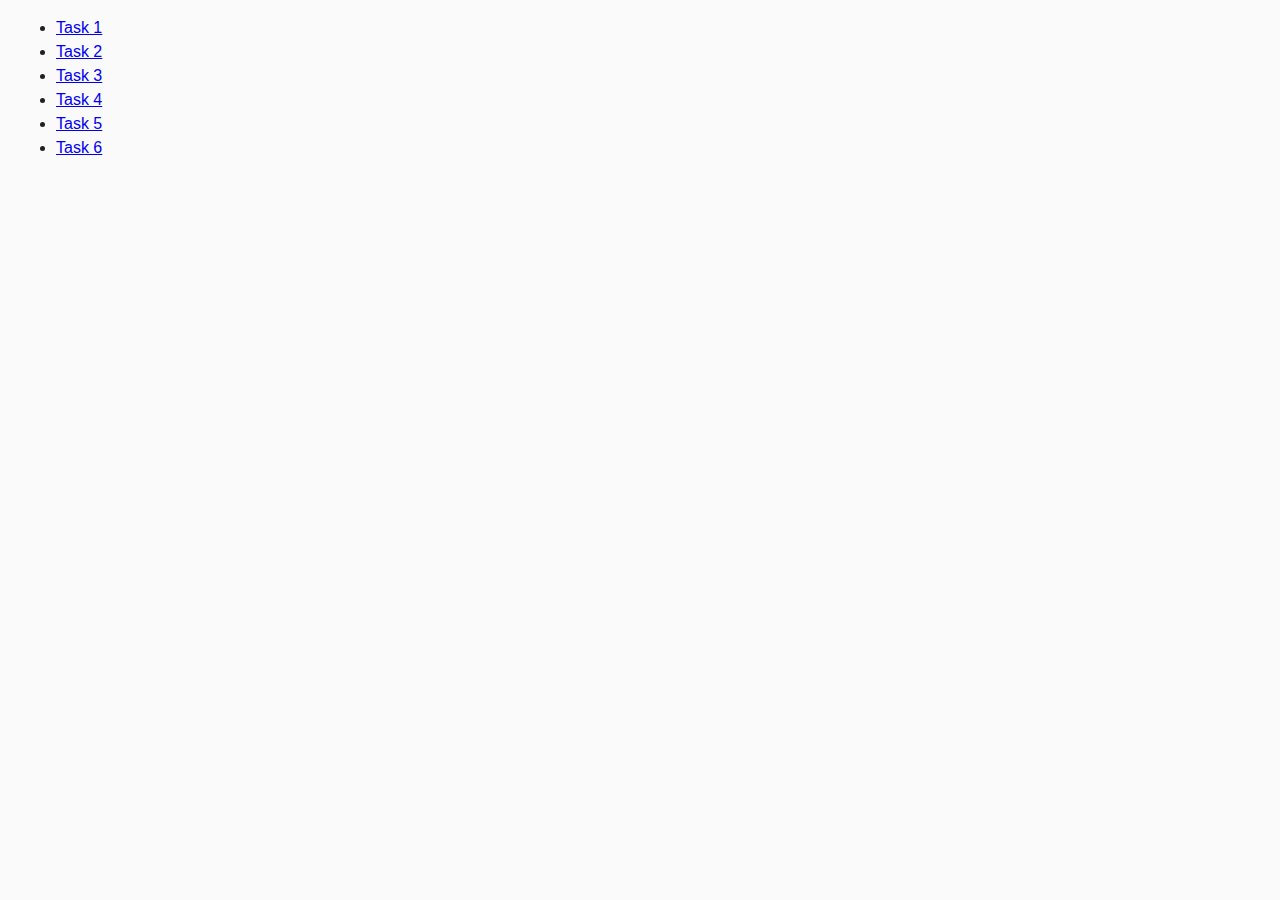
<file: index.html>
<!DOCTYPE html>
<html lang="en">
  <head>
    <meta charset="UTF-8" />
    <meta http-equiv="X-UA-Compatible" content="IE=edge" />
    <meta name="viewport" content="width=device-width, initial-scale=1.0" />
    <title>Homework 7</title>
    <link rel="stylesheet" href="./css/common.css" />
  </head>
  <body>
    <ul>
      <li><a href="./task-1.html">Task 1</a></li>
      <li><a href="./task-2.html">Task 2</a></li>
      <li><a href="./task-3.html">Task 3</a></li>
      <li><a href="./task-4.html">Task 4</a></li>
      <li><a href="./task-5.html">Task 5</a></li>
      <li><a href="./task-6.html">Task 6</a></li>
    </ul>
  </body>
</html>
</file>
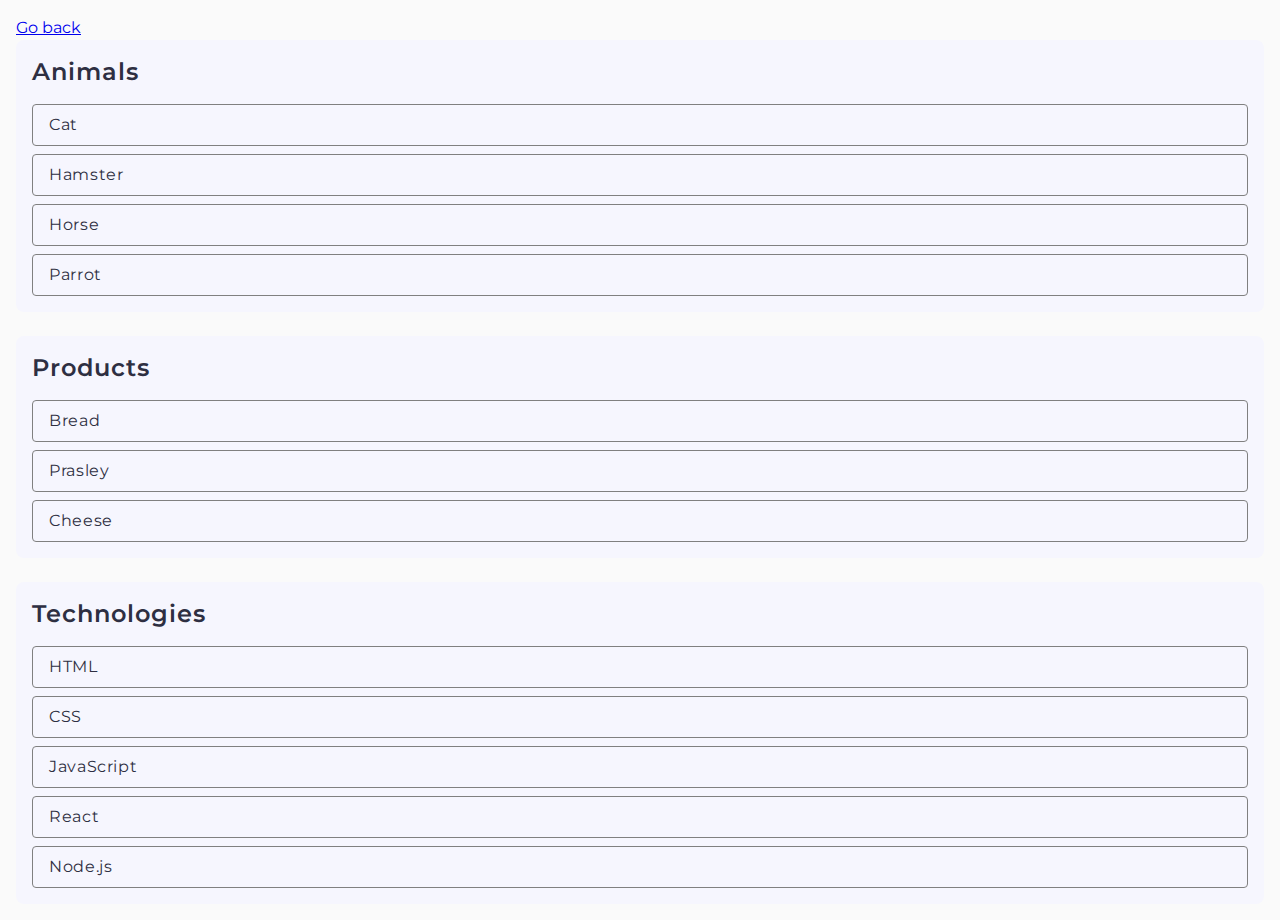
<file: task-1.html>
<!DOCTYPE html>
<html lang="en">
  <head>
    <meta charset="UTF-8" />
    <meta http-equiv="X-UA-Compatible" content="IE=edge" />
    <meta name="viewport" content="width=device-width, initial-scale=1.0" />
    <title>Task 1</title>
    <link rel="preconnect" href="https://fonts.googleapis.com" />
    <link rel="preconnect" href="https://fonts.gstatic.com" crossorigin />
    <link
      href="https://fonts.googleapis.com/css2?family=Montserrat:ital,wght@0,100..900;1,100..900&display=swap"
      rel="stylesheet"
    />
    <link rel="stylesheet" href="./css/common.css" />
    <link rel="stylesheet" href="./css/task-1.css" />
  </head>

  <body>
    <p><a href="./index.html">Go back</a></p>

    <ul id="categories">
      <li class="item">
        <h2>Animals</h2>

        <ul>
          <li>Cat</li>
          <li>Hamster</li>
          <li>Horse</li>
          <li>Parrot</li>
        </ul>
      </li>
      <li class="item">
        <h2>Products</h2>

        <ul>
          <li>Bread</li>
          <li>Prasley</li>
          <li>Cheese</li>
        </ul>
      </li>
      <li class="item">
        <h2>Technologies</h2>

        <ul>
          <li>HTML</li>
          <li>CSS</li>
          <li>JavaScript</li>
          <li>React</li>
          <li>Node.js</li>
        </ul>
      </li>
    </ul>

    <script src="./js/task-1.js" type="module"></script>
  </body>
</html>
</file>
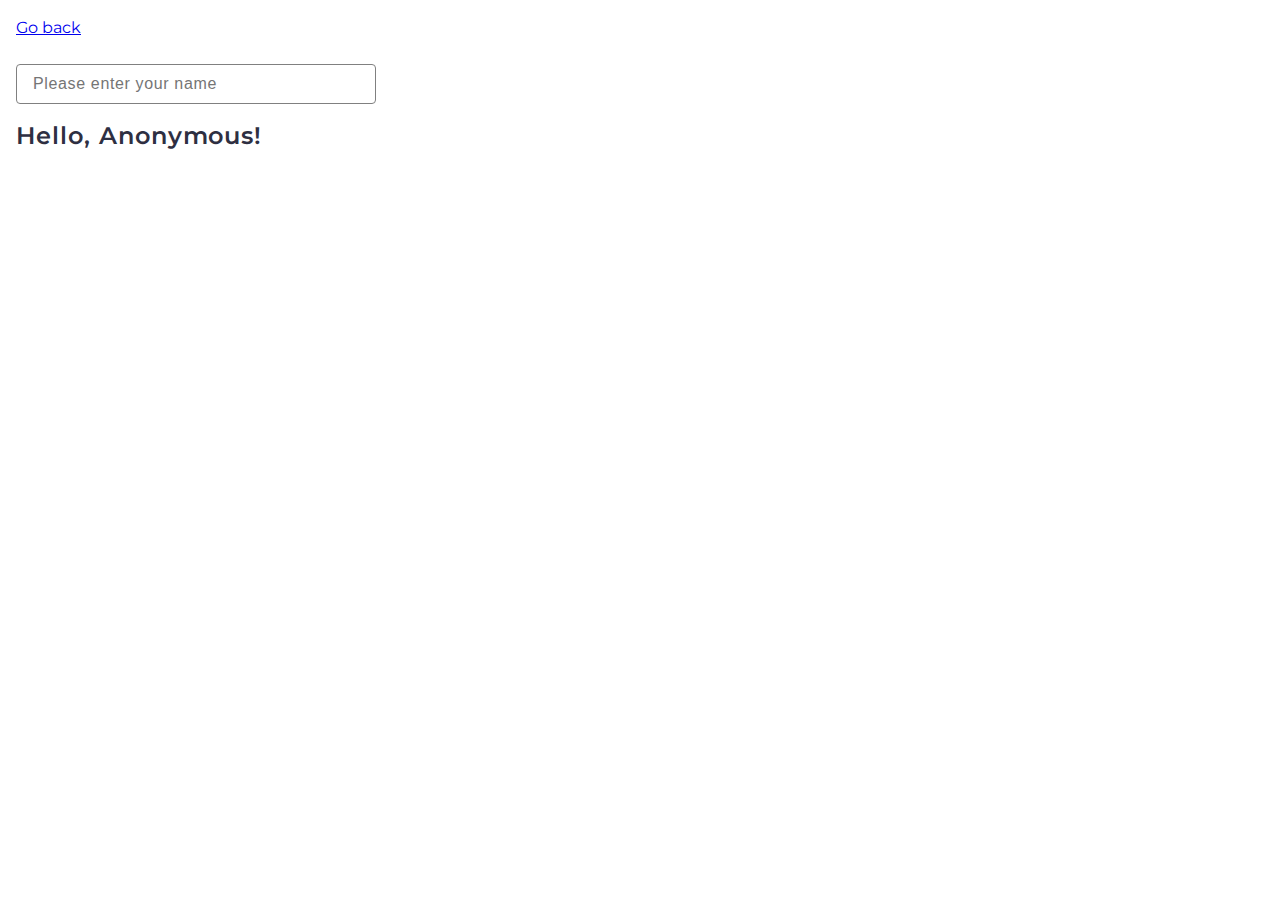
<file: task-3.html>
<!DOCTYPE html>
<html lang="en">
  <head>
    <meta charset="UTF-8" />
    <meta http-equiv="X-UA-Compatible" content="IE=edge" />
    <meta name="viewport" content="width=device-width, initial-scale=1.0" />
    <title>Task 3</title>
    <link rel="preconnect" href="https://fonts.googleapis.com" />
    <link rel="preconnect" href="https://fonts.gstatic.com" crossorigin />
    <link
      href="https://fonts.googleapis.com/css2?family=Montserrat:ital,wght@0,100..900;1,100..900&display=swap"
      rel="stylesheet"
    />
    <link rel="stylesheet" href="./css/common.css" />
    <link rel="stylesheet" href="./css/task-3.css" />
  </head>
  <body>
    <p><a href="./index.html">Go back</a></p>

    <input type="text" id="name-input" placeholder="Please enter your name" />
    <h1>Hello, <span id="name-output">Anonymous</span>!</h1>

    <script src="./js/task-3.js" type="module"></script>
  </body>
</html>
</file>
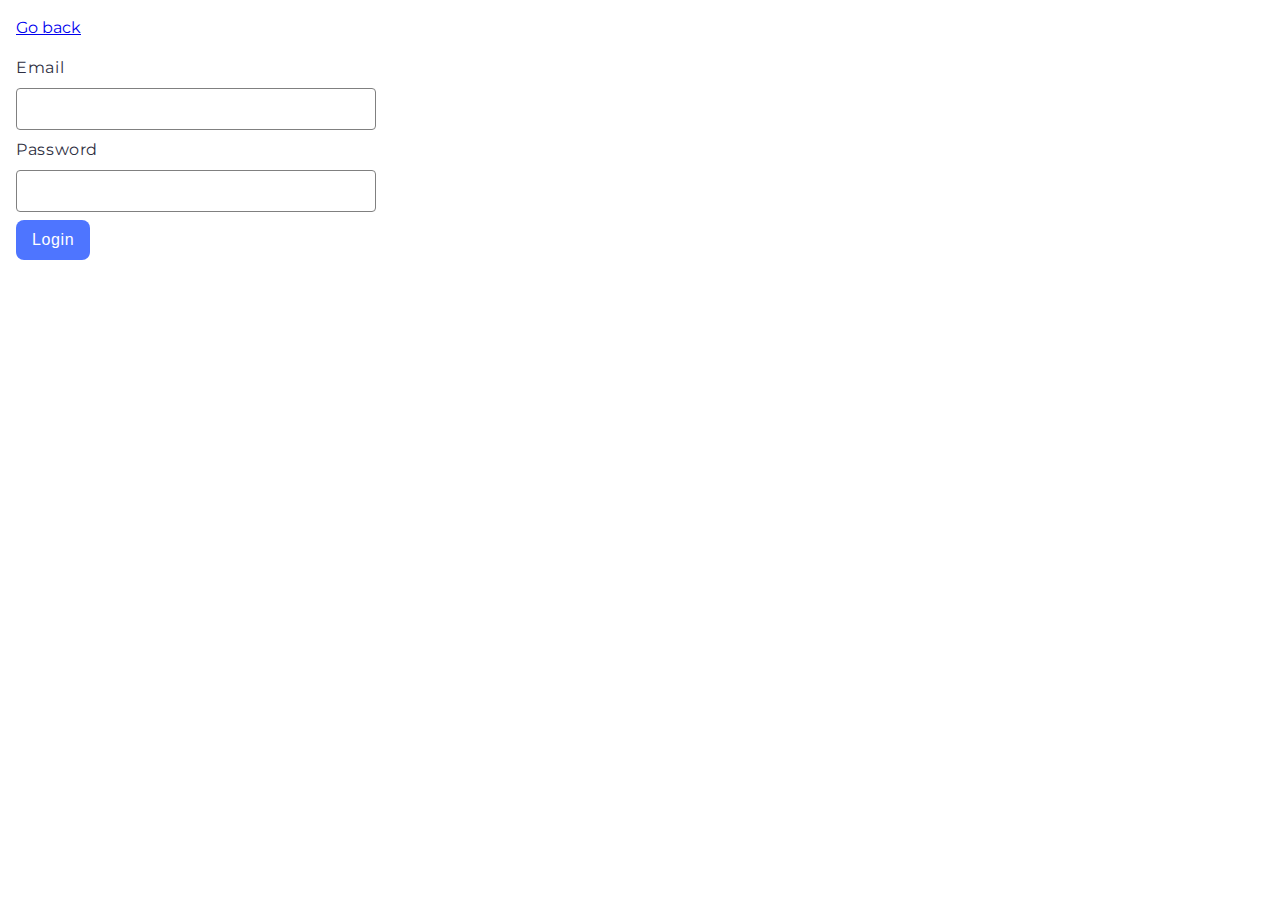
<file: task-4.html>
<!DOCTYPE html>
<html lang="en">
  <head>
    <meta charset="UTF-8" />
    <meta http-equiv="X-UA-Compatible" content="IE=edge" />
    <meta name="viewport" content="width=device-width, initial-scale=1.0" />
    <title>Task 4</title>
    <link rel="preconnect" href="https://fonts.googleapis.com" />
    <link rel="preconnect" href="https://fonts.gstatic.com" crossorigin />
    <link
      href="https://fonts.googleapis.com/css2?family=Montserrat:ital,wght@0,100..900;1,100..900&display=swap"
      rel="stylesheet"
    />
    <link rel="stylesheet" href="./css/common.css" />
    <link rel="stylesheet" href="./css/task-4.css" />
  </head>
  <body>
    <p><a href="./index.html">Go back</a></p>

    <form class="login-form">
      <label>
        Email
        <input type="email" name="email" />
      </label>
      <label>
        Password
        <input type="password" name="password" />
      </label>
      <button type="submit">Login</button>
    </form>

    <script src="./js/task-4.js" type="module"></script>
  </body>
</html>
</file>
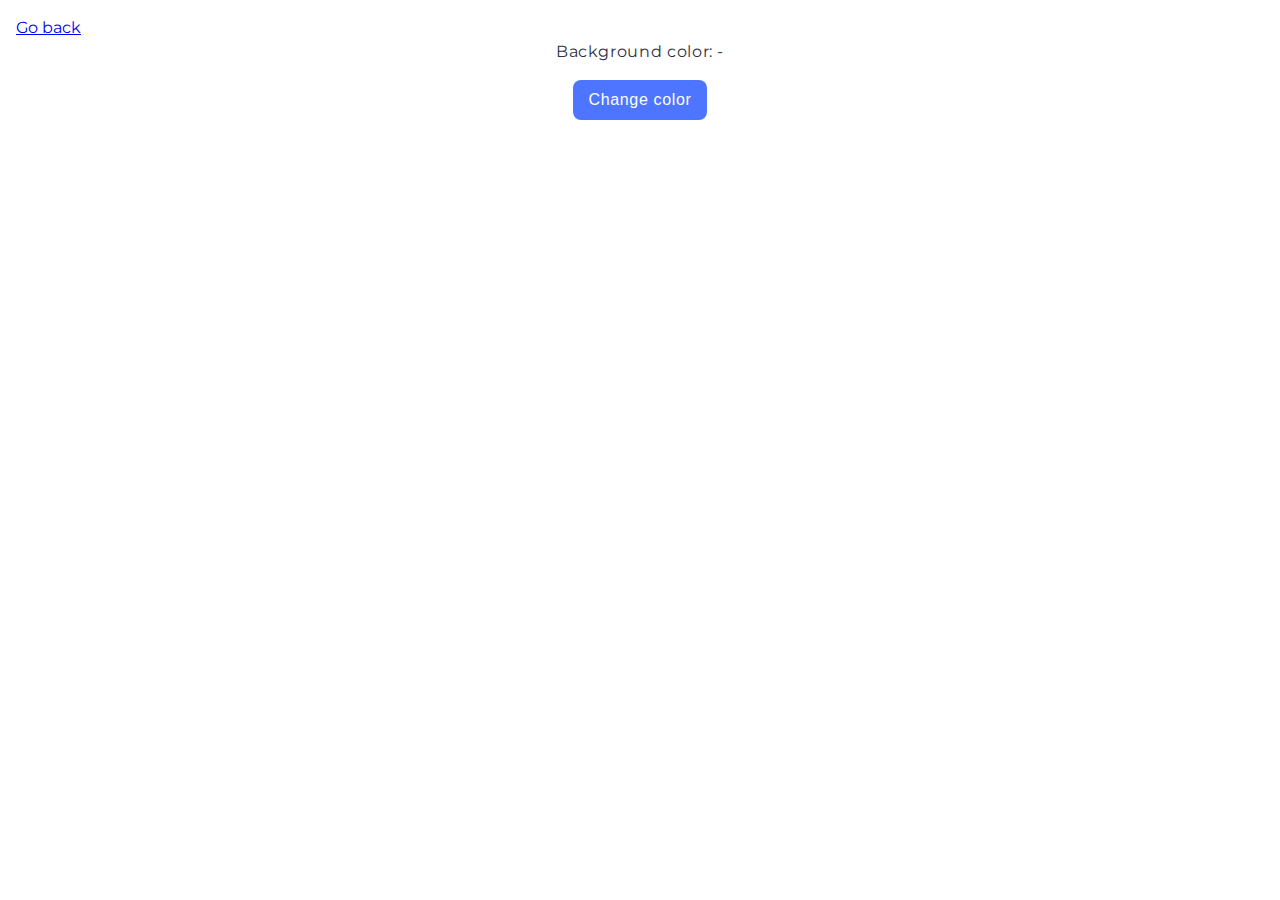
<file: task-5.html>
<!DOCTYPE html>
<html lang="en">
  <head>
    <meta charset="UTF-8" />
    <meta http-equiv="X-UA-Compatible" content="IE=edge" />
    <meta name="viewport" content="width=device-width, initial-scale=1.0" />
    <title>Task 5</title>
    <link rel="preconnect" href="https://fonts.googleapis.com" />
    <link rel="preconnect" href="https://fonts.gstatic.com" crossorigin />
    <link
      href="https://fonts.googleapis.com/css2?family=Montserrat:ital,wght@0,100..900;1,100..900&display=swap"
      rel="stylesheet"
    />
    <link rel="stylesheet" href="./css/common.css" />
    <link rel="stylesheet" href="./css/task-5.css" />
  </head>
  <body>
    <p><a href="./index.html">Go back</a></p>

    <div class="widget">
      <p>Background color: <span class="color">-</span></p>
      <button type="button" class="change-color">Change color</button>
    </div>

    <script src="./js/task-5.js" type="module"></script>
  </body>
</html>
</file>
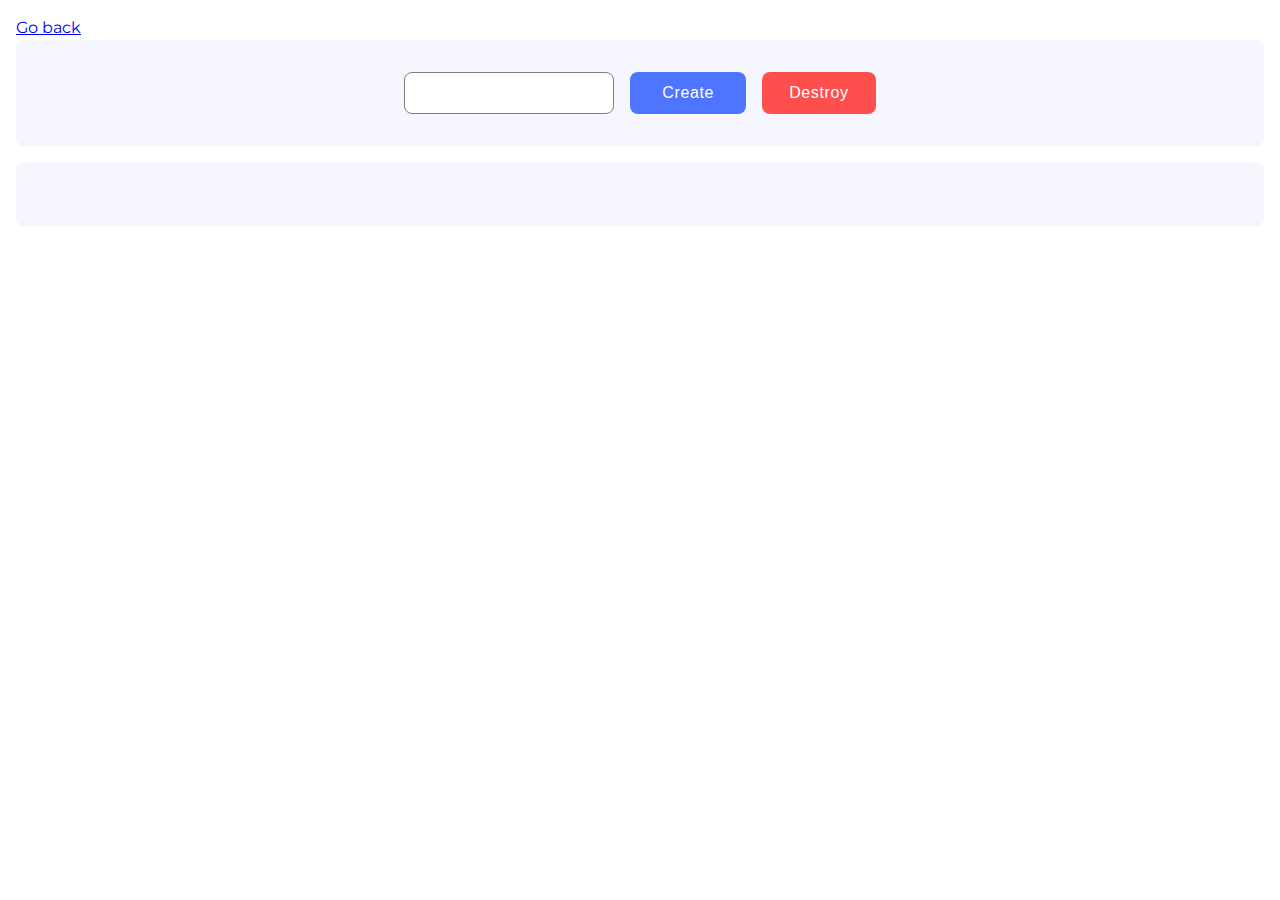
<file: task-6.html>
<!DOCTYPE html>
<html lang="en">
  <head>
    <meta charset="UTF-8" />
    <meta http-equiv="X-UA-Compatible" content="IE=edge" />
    <meta name="viewport" content="width=device-width, initial-scale=1.0" />
    <title>Task 6</title>
    <link rel="preconnect" href="https://fonts.googleapis.com" />
    <link rel="preconnect" href="https://fonts.gstatic.com" crossorigin />
    <link
      href="https://fonts.googleapis.com/css2?family=Montserrat:ital,wght@0,100..900;1,100..900&display=swap"
      rel="stylesheet"
    />
    <link rel="stylesheet" href="./css/common.css" />
    <link rel="stylesheet" href="./css/task-6.css" />
  </head>
  <body>
    <p><a href="./index.html">Go back</a></p>

    <div id="controls">
      <input type="number" min="1" max="100" step="1" />
      <button type="button" data-create>Create</button>
      <button type="button" data-destroy>Destroy</button>
    </div>

    <div id="boxes"></div>

    <script src="./js/task-6.js" type="module"></script>
  </body>
</html>
</file>
<file: css/common.css>
* {
  box-sizing: border-box;
}

body {
  margin: 16px;
  font-family: -apple-system, BlinkMacSystemFont, 'Segoe UI', Roboto, Oxygen,
    Ubuntu, Cantarell, 'Open Sans', 'Helvetica Neue', sans-serif;
  -webkit-font-smoothing: antialiased;
  -moz-osx-font-smoothing: grayscale;
  background-color: #fafafa;
  color: #212121;
  line-height: 1.5;
}
</file>
<file: css/task-1.css>
body {
  font-family: 'Montserrat', sans-serif;
}

h1,
h2,
h3,
h4,
h5,
h6,
p {
  margin-top: 0;
  margin-bottom: 0;
}

ul {
  margin: 0;
  padding: 0;
  list-style-type: none;
}

#categories {
  display: flex;
  flex-direction: column;
  gap: 24px;
}

.item {
  border-radius: 8px;
  padding: 16px;
  background-color: #f6f6fe;
}

h2 {
  font-weight: 600;
  font-size: 24px;
  line-height: 1.33;
  letter-spacing: 0.04em;
  color: #2e2f42;
  margin-bottom: 16px;
}

.item > ul {
  display: flex;
  flex-direction: column;
  gap: 8px;
}

.item > ul li {
  font-size: 16px;
  line-height: 1.5;
  letter-spacing: 0.04em;
  color: #2e2f42;
  border: 1px solid #808080;
  border-radius: 4px;
  padding: 8px 16px 8px;
}
</file>
<file: css/task-3.css>
body {
  font-family: 'Montserrat', sans-serif;
  background-color: #fff;
}

h1,
h2,
h3,
h4,
h5,
h6,
p {
  margin: 0;
}

input {
  margin-top: 24px;
  margin-bottom: 16px;
  font-size: 16px;
  line-height: 1.5;
  letter-spacing: 0.04em;
  color: #2e2f42;
  padding: 8px 16px;
  border: 1px solid #808080;
  border-radius: 4px;
  width: 360px;
  height: 40px;
}

h1 {
  font-weight: 600;
  font-size: 24px;
  line-height: 1.33;
  letter-spacing: 0.04em;
  color: #2e2f42;
}
</file>
<file: css/task-4.css>
body {
  font-family: 'Montserrat', sans-serif;
  background-color: #fff;
}

.login-form {
  width: 360px;
  display: flex;
  flex-direction: column;
  gap: 8px;
}

label {
  display: flex;
  flex-direction: column;
  gap: 8px;
  font-size: 16px;
  line-height: 1.5;
  letter-spacing: 0.04em;
  color: #2e2f42;
}

input {
  padding: 8px 16px;
  border-radius: 4px;
  border: #808080 solid 1px;
  font-size: 16px;
  line-height: 1.5;
  letter-spacing: 0.04em;
  color: #2e2f42;
  outline: none;
}

input:hover,
input:focus {
  border: #000 solid 1px;
}

button {
  padding: 8px 16px;
  border-radius: 8px;
  border: none;
  color: white;
  background-color: rgba(78, 117, 255, 1);
  cursor: pointer;
  align-self: flex-start;
  font-weight: 500;
  font-size: 16px;
  line-height: 1.5;
  letter-spacing: 0.04em;
  color: #fff;
}

button:hover,
button:focus {
  background-color: rgba(108, 140, 255, 1);
}
</file>
<file: css/task-5.css>
body {
  font-family: 'Montserrat', sans-serif;
  background-color: #fff;
}

h1,
h2,
h3,
h4,
h5,
h6,
p {
  margin: 0;
}

.widget {
  margin: 0 auto;
}

.widget p {
  font-size: 16px;
  line-height: 1.5;
  letter-spacing: 0.04em;
  color: #2e2f42;
  text-align: center;
  margin-bottom: 16px;
}

.change-color {
  display: block;
  border-radius: 8px;
  padding: 8px 16px;
  border: none;
  background-color: #4e75ff;
  font-weight: 500;
  font-size: 16px;
  line-height: 1.5;
  letter-spacing: 0.04em;
  color: #fff;
  margin: 0 auto;
  cursor: pointer;
  transition: background-color 300ms ease-in-out;
}

.change-color:hover,
.change-color:focus {
  background-color: #6c8cff;
}
</file>
<file: css/task-6.css>
body {
  font-family: 'Montserrat', sans-serif;
  background-color: #fff;
}

h1,
h2,
h3,
h4,
h5,
h6,
p {
  margin: 0;
}

#controls {
  display: flex;
  gap: 16px;
  justify-content: center;
  padding: 32px;
  background-color: #f6f6fe;
  border-radius: 8px;
  margin-bottom: 16px;
}

input {
  font-size: 16px;
  line-height: 1.5;
  letter-spacing: 0.04em;
  color: #2e2f42;
  border: 1px solid #808080;
  border-radius: 8px;
  padding: 8px 72px;
  text-align: center;
  transition: border 300ms ease-in-out;
  outline: none;
}

input:hover,
input:focus,
input:active {
  border: 1px solid #000;
}

#controls button:first-of-type {
  display: block;
  border-radius: 8px;
  padding: 8px 32px;
  border: none;
  background-color: #4e75ff;
  font-weight: 500;
  font-size: 16px;
  line-height: 1.5;
  letter-spacing: 0.04em;
  color: #fff;
  margin: 0 auto;
  cursor: pointer;
  transition: background-color 300ms ease-in-out;
  margin: 0;
}

#controls button[data-create]:hover,
#controls button[data-create]:focus {
  background-color: #6c8cff;
}

#controls button[data-create] {
  display: block;
  border-radius: 8px;
  padding: 8px 32px;
  border: none;
  background-color: #4e75ff;
  font-weight: 500;
  font-size: 16px;
  line-height: 1.5;
  letter-spacing: 0.04em;
  color: #fff;
  margin: 0 auto;
  cursor: pointer;
  transition: background-color 300ms ease-in-out;
  margin: 0;
}

#controls button[data-create]:hover,
#controls button[data-create]:focus {
  background-color: #6c8cff;
}

#controls button[data-destroy] {
  display: block;
  border-radius: 8px;
  padding: 8px 27px;
  border: none;
  background-color: #ff4e4e;
  font-weight: 500;
  font-size: 16px;
  line-height: 1.5;
  letter-spacing: 0.04em;
  color: #fff;
  margin: 0 auto;
  cursor: pointer;
  transition: background-color 300ms ease-in-out;
  margin: 0;
}

#controls button[data-destroy]:hover,
#controls button[data-destroy]:focus {
  background-color: #ff7070;
}

#boxes {
  display: flex;
  flex-wrap: wrap;
  gap: 44px;
  border-radius: 8px;
  padding: 32px;
  background-color: #f6f6fe;
}
</file>
